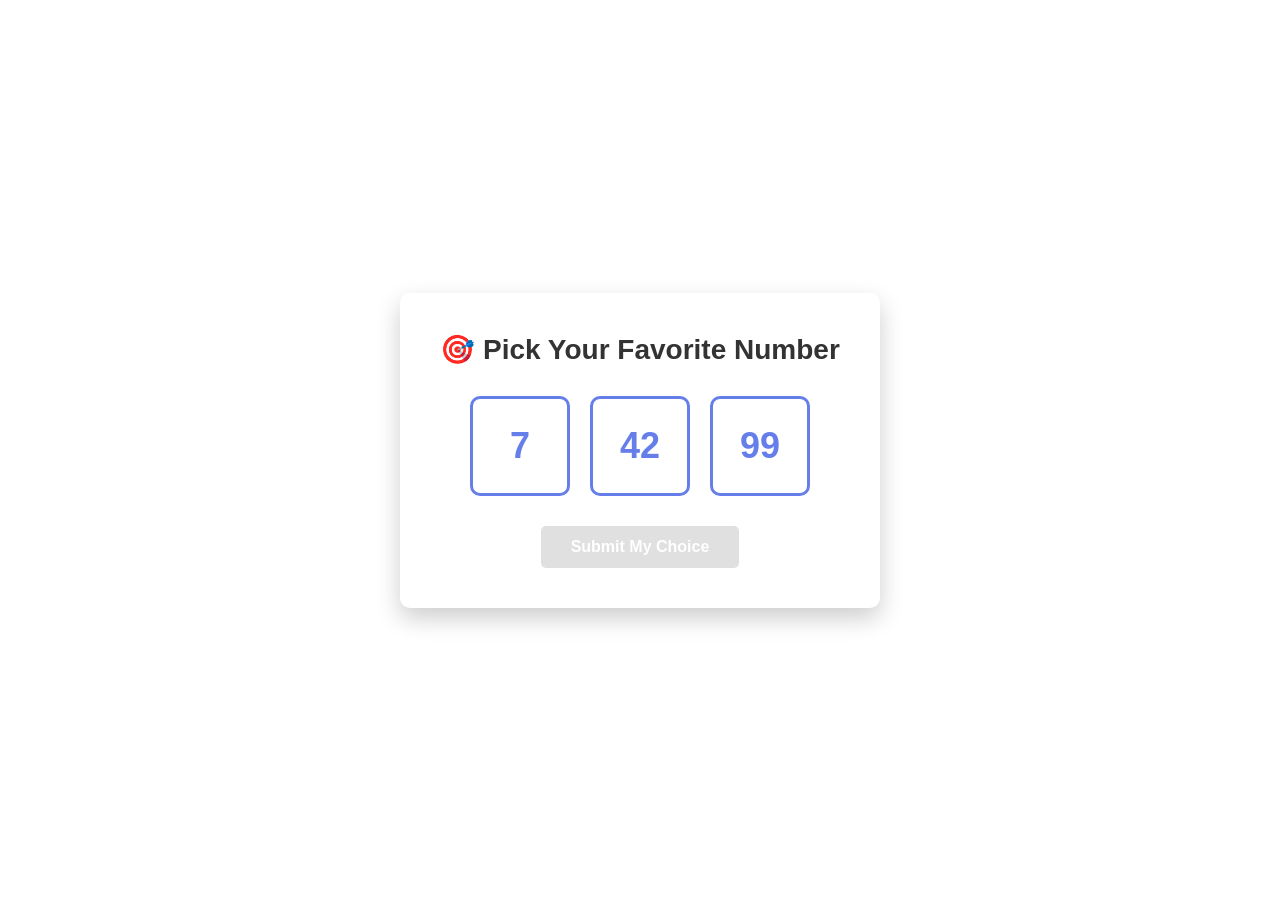
<file: index.html>
<!DOCTYPE html>
<html lang="en">
<head>
    <meta charset="UTF-8">
    <meta name="viewport" content="width=device-width, initial-scale=1.0">
    <title>Number Picker Widget</title>
    <link rel="stylesheet" href="styles.css">
</head>
<body>
    <!-- Widget Container -->
    <div id="number-picker-app"></div>

    <!-- Load Scripts at end of body (DOM is ready by now) -->
    <script src="widget-engine.js"></script>
    <script src="number-picker-widget.js"></script>

    <!-- Initialize immediately (no DOMContentLoaded needed) -->
    <script>
        const picker = widgetEngine.mount('number-picker', 'number-picker-app', {
            numbers: [7, 42, 99],
            title: '🎯 Pick Your Favorite Number',
            submitText: 'Submit My Choice'
        });

        picker.on('change', (state) => {
            console.log('Widget state changed:', state);
        });
    </script>
</body>
</html>
</file>
<file: styles.css>
* {
    margin: 0;
    padding: 0;
    box-sizing: border-box;
}

body {
    font-family: 'Segoe UI', Tahoma, Geneva, Verdana, sans-serif;
    background: #ffffff;
    min-height: 100vh;
    display: flex;
    justify-content: center;
    align-items: center;
    padding: 20px;
}

.number-picker-widget {
    background: white;
    padding: 40px;
    border-radius: 10px;
    box-shadow: 0 10px 25px rgba(0, 0, 0, 0.2);
    text-align: center;
    max-width: 500px;
    width: 100%;
    animation: slideIn 0.5s ease-out;
}

@keyframes slideIn {
    from {
        opacity: 0;
        transform: translateY(-20px);
    }
    to {
        opacity: 1;
        transform: translateY(0);
    }
}

.number-picker-widget h1 {
    color: #333;
    margin-bottom: 30px;
    font-size: 28px;
    font-weight: 600;
}

.numbers {
    display: flex;
    gap: 20px;
    justify-content: center;
    margin-bottom: 30px;
    flex-wrap: wrap;
}

.number-btn {
    width: 100px;
    height: 100px;
    font-size: 36px;
    font-weight: bold;
    border: 3px solid #667eea;
    background: white;
    color: #667eea;
    border-radius: 10px;
    cursor: pointer;
    transition: all 0.3s ease;
}

.number-btn:hover {
    background: #667eea;
    color: white;
    transform: scale(1.1);
}

.number-btn.selected {
    background: #667eea;
    color: white;
    box-shadow: 0 5px 15px rgba(102, 126, 234, 0.4);
}

.result {
    font-size: 18px;
    color: #666;
    margin-bottom: 20px;
    padding: 15px;
    background: #f5f5f5;
    border-radius: 5px;
    min-height: 30px;
    animation: fadeIn 0.3s ease-in;
}

.result.submitted {
    background: #d4edda;
    color: #155724;
    font-weight: bold;
}

@keyframes fadeIn {
    from {
        opacity: 0;
    }
    to {
        opacity: 1;
    }
}

.submit-btn {
    padding: 12px 30px;
    font-size: 16px;
    background: #764ba2;
    color: white;
    border: none;
    border-radius: 5px;
    cursor: pointer;
    transition: background 0.3s ease;
    font-weight: bold;
}

.submit-btn:hover:not(:disabled) {
    background: #5a3a7d;
    transform: translateY(-2px);
}

.submit-btn:disabled {
    background: #ccc;
    cursor: not-allowed;
    opacity: 0.6;
}

/* Responsive */
@media (max-width: 480px) {
    .number-picker-widget {
        padding: 30px 20px;
    }

    .number-btn {
        width: 80px;
        height: 80px;
        font-size: 28px;
    }

    .numbers {
        gap: 15px;
    }

    .number-picker-widget h1 {
        font-size: 24px;
    }
}
</file>
